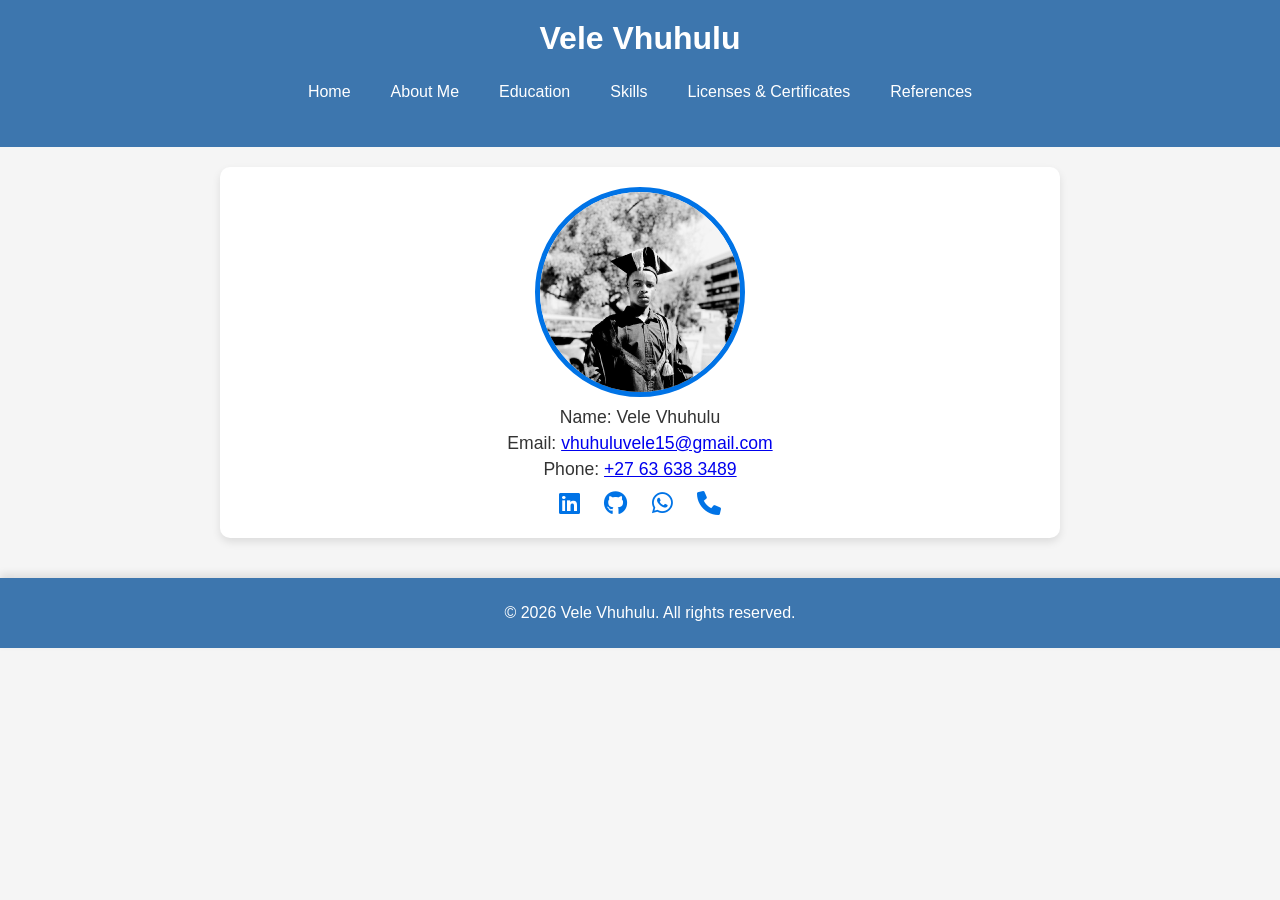
<file: index.html>
<!DOCTYPE html>
<html lang="en">

<head>
    <meta charset="UTF-8">
    <meta name="viewport" content="width=device-width, initial-scale=1.0">
    <title>Home - Vele Vhuhulu</title>
    <link rel="stylesheet" href="styles.css">
    <link rel="stylesheet" href="https://cdnjs.cloudflare.com/ajax/libs/font-awesome/6.0.0-beta3/css/all.min.css">
</head>

<body>
    <header>
        <h1>Vele Vhuhulu</h1>
        <nav>
            <ul>
                <li><a href="index.html">Home</a></li>
                <li><a href="about.html">About Me</a></li>
                <li><a href="education.html">Education</a></li>
                <li><a href="skills.html">Skills</a></li>
                <li><a href="licenses_certificates.html">Licenses & Certificates</a></li>
                <li><a href="references.html">References</a></li>
            </ul>
        </nav>
    </header>
    <main>
        <section class="home">
            <div class="profile-photo">
                <img src="Images/1757096263214.jpeg" alt="Profile Photo">
            </div>
            <div class="contact-info">
                <p>Name: Vele Vhuhulu</p>
                <p>Email: <a href="mailto:vhuhuluvele15@gmail.com">vhuhuluvele15@gmail.com</a></p>
                <p>Phone: <a href="tel:+27720308649">+27 63 638 3489</a></p>
                <div class="social-media">
                    <a href="https://www.linkedin.com/in/vhuhulu15/" target="_blank" class="social-icon"><i class="fab fa-linkedin"></i></a>
                    <a href="https://github.com/Vhuhulu15" target="_blank" class="social-icon"><i class="fab fa-github"></i></a>
                    
                    <a href="https://wa.me/+27636383489" target="_blank" class="social-icon"><i class="fab fa-whatsapp"></i></a>
                    <a href="tel:+27636383489" class="social-icon"><i class="fas fa-phone"></i></a>
                </div>
            </div>
        </section>
    </main>
    <footer>
        <p>&copy; 2026 Vele Vhuhulu. All rights reserved.</p>
    </footer>
    <script src="scripts.js"></script>
</body>

</html>
</file>
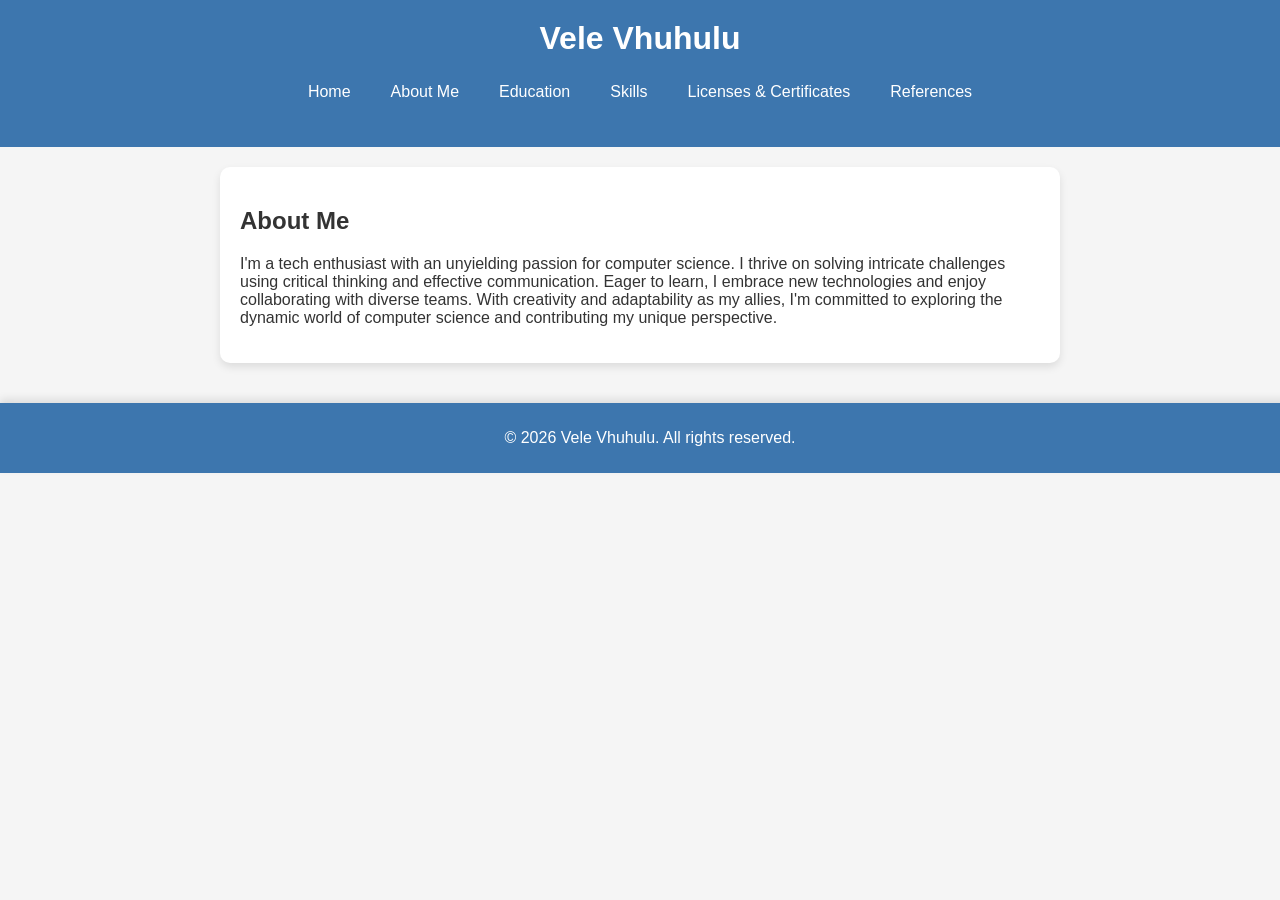
<file: about.html>
<!DOCTYPE html>
<html lang="en">

<head>
    <meta charset="UTF-8">
    <meta name="viewport" content="width=device-width, initial-scale=1.0">
    <title>About Me - Vele Vhuhulu</title>
    <link rel="stylesheet" href="styles.css">
</head>

<body>
    <header>
        <h1>Vele Vhuhulu</h1>
        <nav>
            <ul>
                <li><a href="index.html">Home</a></li>
                <li><a href="about.html">About Me</a></li>
                <li><a href="education.html">Education</a></li>
                <li><a href="skills.html">Skills</a></li>
                <li><a href="licenses_certificates.html">Licenses & Certificates</a></li>
                <li><a href="references.html">References</a></li>
            </ul>
        </nav>
    </header>
    <main>
        <section class="about">
            <h2>About Me</h2>
            <p> I'm a tech enthusiast with an unyielding passion for computer science. I thrive on solving intricate challenges using critical thinking and effective communication. Eager to learn, I embrace new technologies and enjoy collaborating with diverse
                teams. With creativity and adaptability as my allies, I'm committed to exploring the dynamic world of computer science and contributing my unique perspective.</p>
        </section>
    </main>
    <footer>
        <p>&copy; 2026 Vele Vhuhulu. All rights reserved.</p>
    </footer>
    <script src="scripts.js"></script>
</body>

</html>
</file>
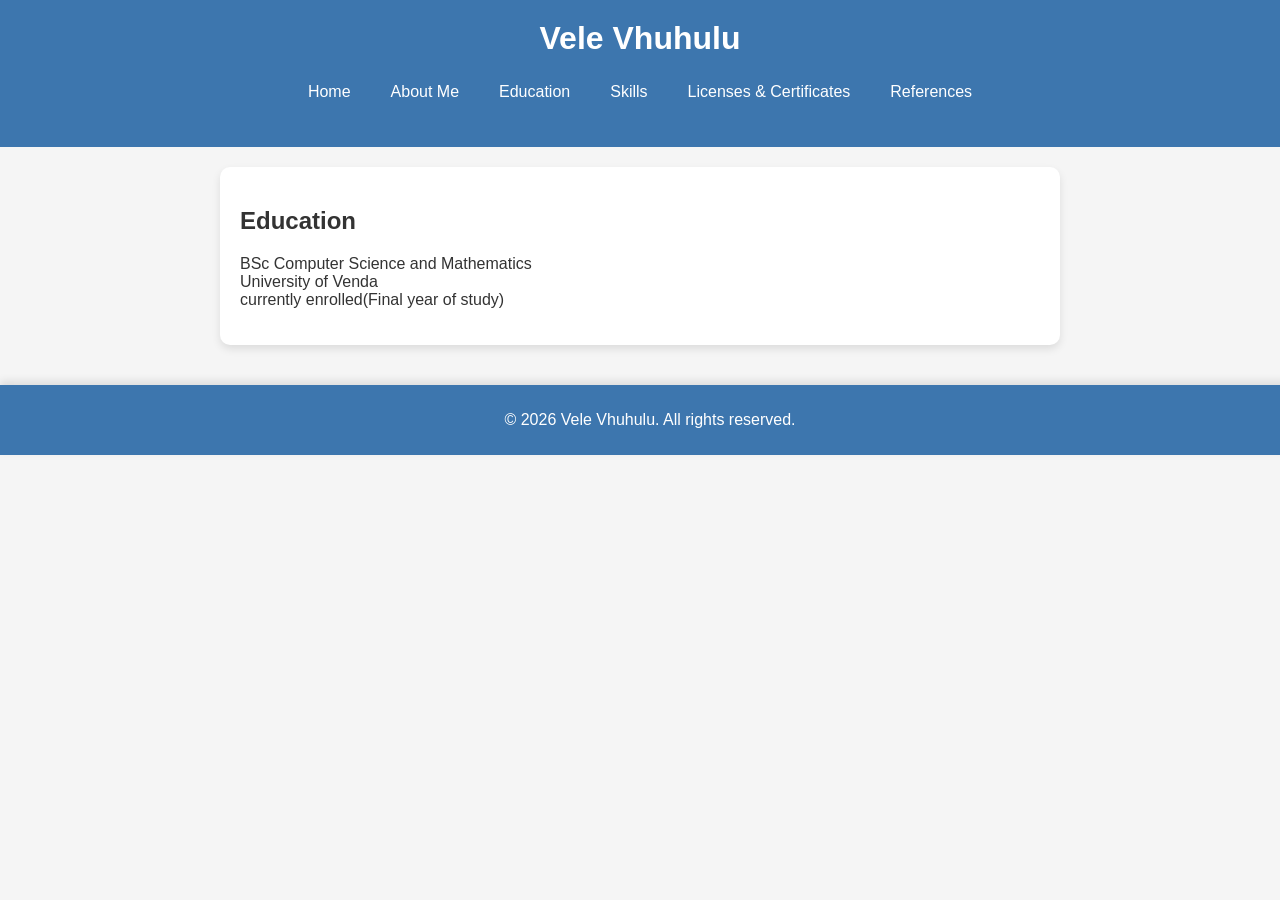
<file: education.html>
<!DOCTYPE html>
<html lang="en">

<head>
    <meta charset="UTF-8">
    <meta name="viewport" content="width=device-width, initial-scale=1.0">
    <title>Education - Vele Vhuhulu</title>
    <link rel="stylesheet" href="styles.css">
</head>

<body>
    <header>
        <h1>Vele Vhuhulu</h1>
        <nav>
            <ul>
                <li><a href="index.html">Home</a></li>
                <li><a href="about.html">About Me</a></li>
                <li><a href="education.html">Education</a></li>
                <li><a href="skills.html">Skills</a></li>
                <li><a href="licenses_certificates.html">Licenses & Certificates</a></li>
                <li><a href="references.html">References</a></li>
            </ul>
        </nav>
    </header>
    <main>
        <section class="education">
            <h2>Education</h2>
            <p>BSc Computer Science and Mathematics<br>University of Venda<br>currently enrolled(Final year of study)</p>
        </section>
    </main>
    <footer>
        <p>&copy; 2026 Vele Vhuhulu. All rights reserved.</p>
    </footer>
    <script src="scripts.js"></script>
</body>

</html>
</file>
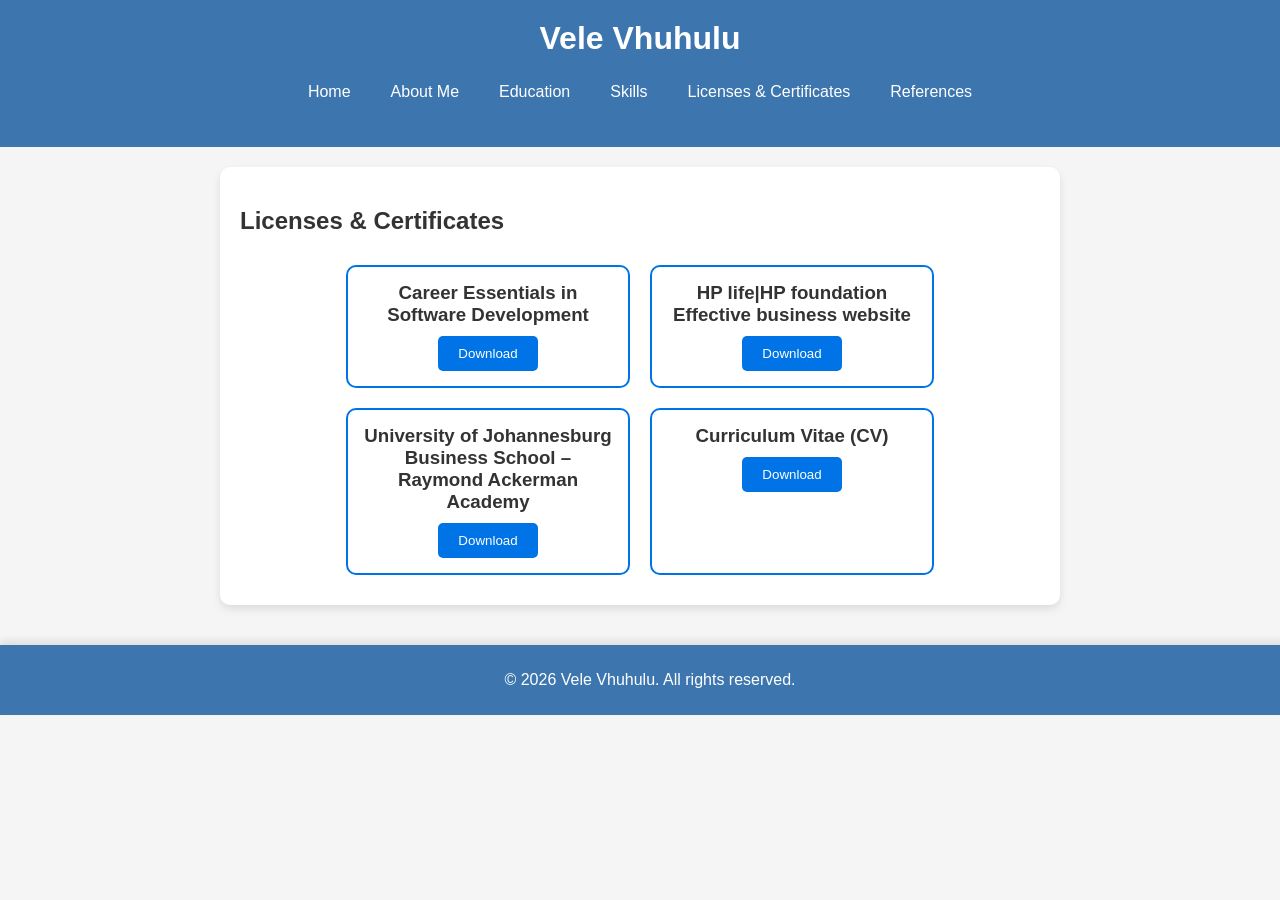
<file: licenses_certificates.html>
<!DOCTYPE html>
<html lang="en">

<head>
    <meta charset="UTF-8">
    <meta name="viewport" content="width=device-width, initial-scale=1.0">
    <title>Licenses & Certificates - Vele Vhuhulu</title>
    <link rel="stylesheet" href="styles.css">
</head>

<body>
    <header>
        <h1>Vele Vhuhulu</h1>
        <nav>
            <ul>
                <li><a href="index.html">Home</a></li>
                <li><a href="about.html">About Me</a></li>
                <li><a href="education.html">Education</a></li>
                <li><a href="skills.html">Skills</a></li>
                <li><a href="licenses_certificates.html">Licenses & Certificates</a></li>
                <li><a href="references.html">References</a></li>
            </ul>
        </nav>
    </header>
    <main>
        <section class="licenses-certificates">
            <h2>Licenses & Certificates</h2>
            <div class="card-container">
                <div class="card" onclick="downloadCertificate('CertificateOfCompletion_Career Essentials in Software Development by Microsoft and LinkedIn.pdf')">
                    <h3>Career Essentials in Software Development</h3>
                    <button>Download</button>
                </div>
                <div class="card" onclick="downloadCertificate('certificateOfEffectiveBW.pdf')">
                    <h3>HP life|HP foundation Effective business website</h3>
                    <button>Download</button>
                </div>
                <div class="card" onclick="downloadCertificate('VeleUJ.pdf')">
                    <h3>University of Johannesburg Business School – Raymond Ackerman Academy</h3>
                    <button>Download</button>
                </div>
                <div class="card" onclick="downloadCertificate('VeleCV.pdf')">
                    <h3>Curriculum Vitae (CV)</h3>
                    <button>Download</button>
                </div>
            </div>
        </section>
    </main>
    <footer>
        <p>&copy; 2026 Vele Vhuhulu. All rights reserved.</p>
    </footer>
    <script src="scripts.js"></script>
</body>

</html>
</file>
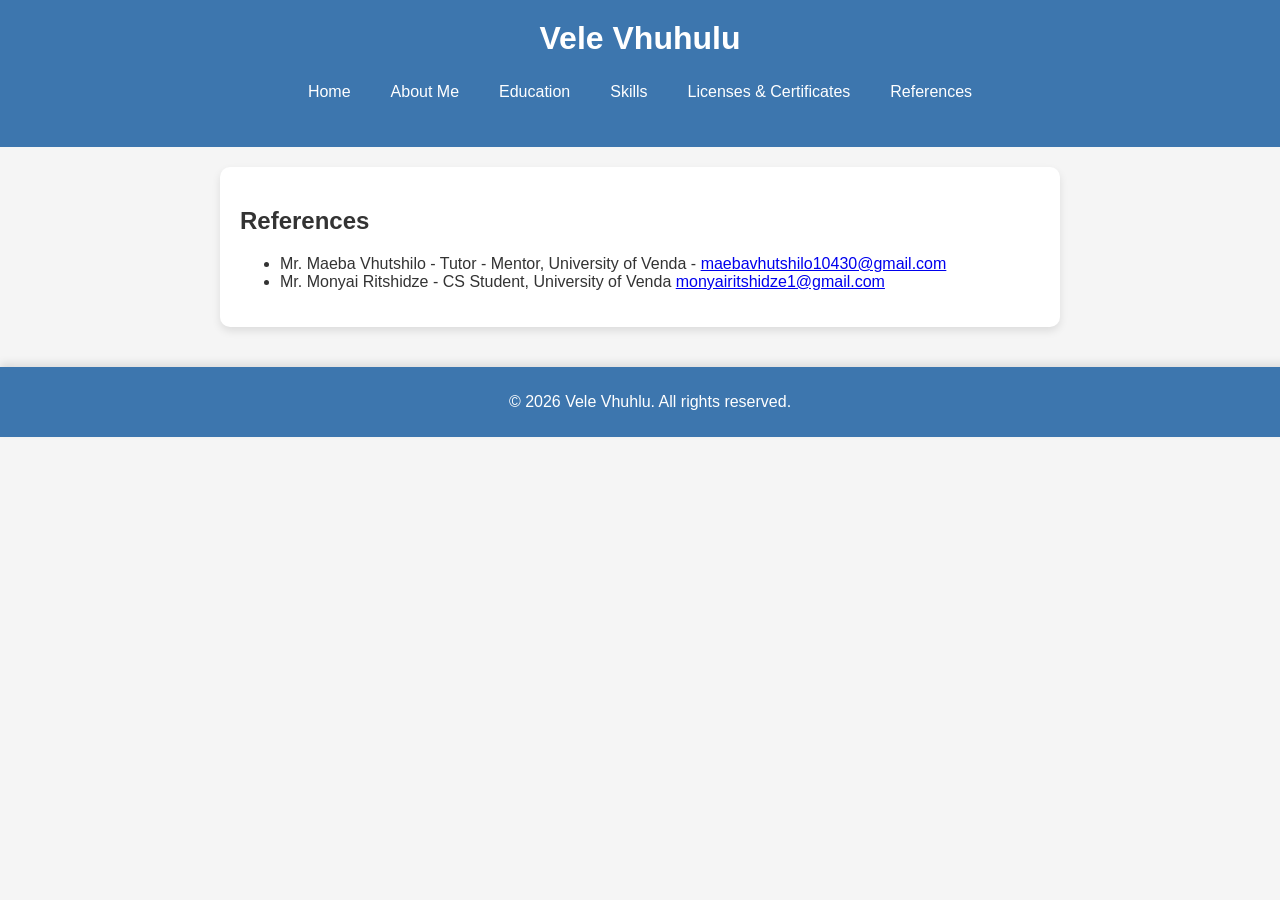
<file: references.html>
<!DOCTYPE html>
<html lang="en">

<head>
    <meta charset="UTF-8">
    <meta name="viewport" content="width=device-width, initial-scale=1.0">
    <title>References - Vele Vhuhulu</title>
    <link rel="stylesheet" href="styles.css">
</head>

<body>
    <header>
        <h1>Vele Vhuhulu</h1>
        <nav>
            <ul>
                <li><a href="index.html">Home</a></li>
                <li><a href="about.html">About Me</a></li>
                <li><a href="education.html">Education</a></li>
                <li><a href="skills.html">Skills</a></li>
                <li><a href="licenses_certificates.html">Licenses & Certificates</a></li>
                <li><a href="references.html">References</a></li>
            </ul>
        </nav>
    </header>
    <main>
        <section class="references">
            <h2>References</h2>
            <ul>
                <li>Mr. Maeba Vhutshilo - Tutor - Mentor, University of Venda - <a href="mailto:maebavhutshilo10430@gmail.com">maebavhutshilo10430@gmail.com</a></li>
                <li>Mr. Monyai Ritshidze - CS Student, University of Venda <a href="mailto:monyairitshidze1@gmail.com">monyairitshidze1@gmail.com</a></li>
            </ul>
        </section>
    </main>
    <footer>
        <p>&copy; 2026 Vele Vhuhlu. All rights reserved.</p>
    </footer>
    <script src="scripts.js"></script>
</body>

</html>
</file>
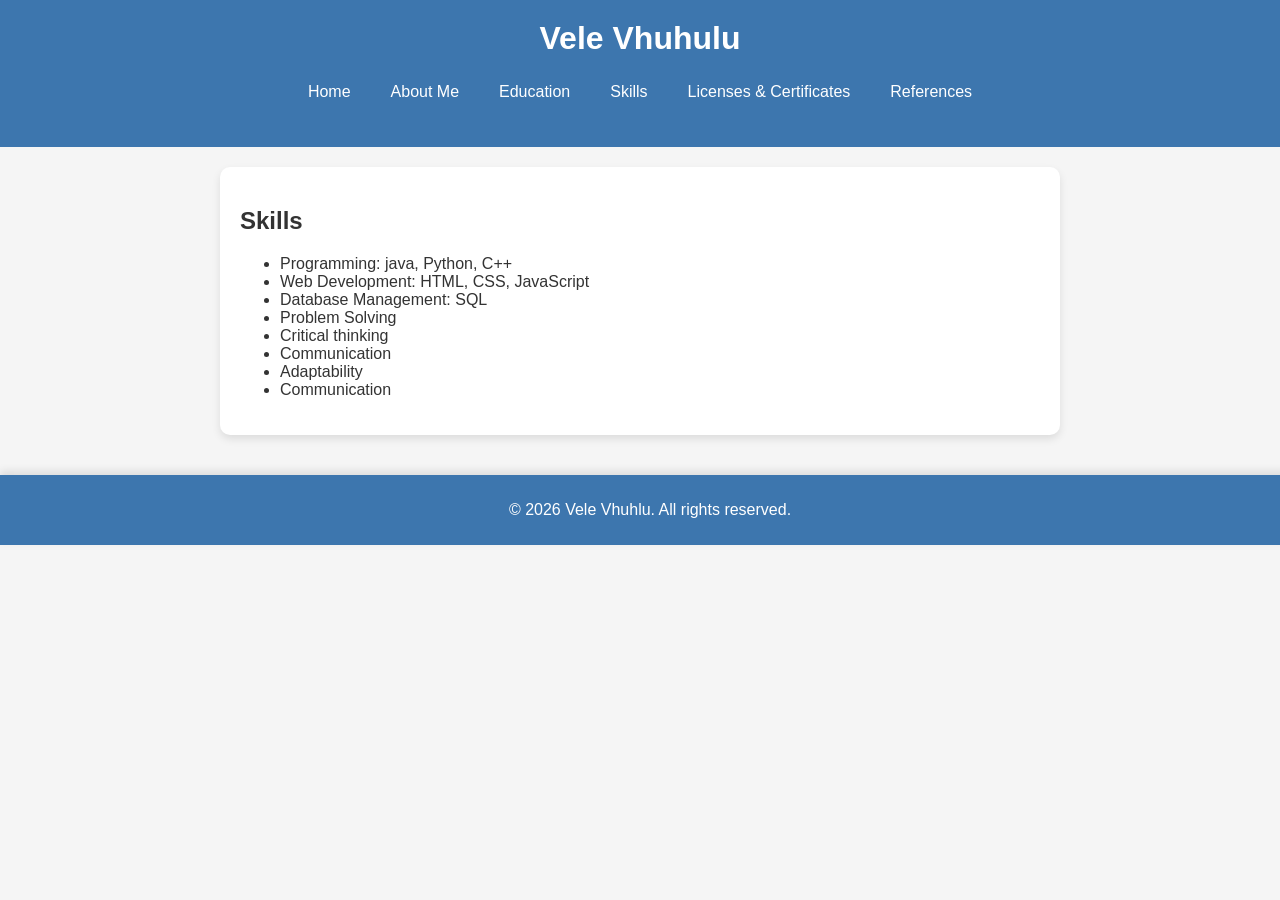
<file: skills.html>
<!DOCTYPE html>
<html lang="en">

<head>
    <meta charset="UTF-8">
    <meta name="viewport" content="width=device-width, initial-scale=1.0">
    <title>Skills - Vele Vhuhulu</title>
    <link rel="stylesheet" href="styles.css">
</head>

<body>
    <header>
        <h1>Vele Vhuhulu</h1>
        <nav>
            <ul>
                <li><a href="index.html">Home</a></li>
                <li><a href="about.html">About Me</a></li>
                <li><a href="education.html">Education</a></li>
                <li><a href="skills.html">Skills</a></li>
                <li><a href="licenses_certificates.html">Licenses & Certificates</a></li>
                <li><a href="references.html">References</a></li>
            </ul>
        </nav>
    </header>
    <main>
        <section class="skills">
            <h2>Skills</h2>
            <ul>
                <li>Programming: java, Python, C++</li>
                <li>Web Development: HTML, CSS, JavaScript</li>
                <li>Database Management: SQL</li>
                <li>Problem Solving </li>
                <li>Critical thinking
                <li>Communication </li>
                <li>Adaptability </li>
                <li>Communication </li>
            </ul>

        </section>
    </main>
    <footer>
        <p>&copy; 2026 Vele Vhuhlu. All rights reserved.</p>
    </footer>
    <script src="scripts.js"></script>
</body>

</html>
</file>
<file: styles.css>
body {
    font-family: Arial, sans-serif;
    margin: 0;
    padding: 0;
    background-color: #f5f5f5;
    color: #333;
}

header {
    background-color: #3d76ae;
    color: white;
    padding: 20px;
    text-align: center;
}

header h1 {
    margin: 0;
}

nav ul {
    list-style-type: none;
    padding: 0;
    display: flex;
    justify-content: center;
    flex-wrap: wrap;
}

nav ul li {
    margin: 10px 5px;
}

nav ul li a {
    color: white;
    text-decoration: none;
    padding: 10px 15px;
    border-radius: 10px;
    transition: background-color 0.3s;
}

nav ul li a:hover {
    background-color: #005bb5;
}

main {
    padding: 20px;
    display: flex;
    justify-content: center;
    align-items: center;
    flex-direction: column;
}

main section {
    background-color: white;
    border-radius: 10px;
    padding: 20px;
    margin-bottom: 20px;
    box-shadow: 0 4px 8px rgba(0, 0, 0, 0.1);
    width: 100%;
    max-width: 800px;
}

.profile-photo {
    display: flex;
    justify-content: center;
    align-items: center;
    margin-bottom: 20px;
}

.profile-photo img {
    border-radius: 50%;
    width: 200px;
    height: 200px;
    object-fit: cover;
    border: 5px solid #0073e6;
    transition: transform 0.3s, box-shadow 0.3s;
}

.profile-photo img:hover {
    transform: scale(1.05);
    box-shadow: 0 8px 16px rgba(0, 0, 0, 0.3);
}

.contact-info {
    text-align: center;
    margin-top: -10px;
    /* Lift the contact info up */
}

.contact-info p {
    margin: 5px 0;
    font-size: 1.1em;
}

.social-media {
    margin-top: 10px;
}

.social-media a {
    margin: 0 10px;
    font-size: 1.5em;
    color: #0073e6;
    transition: color 0.3s;
}

.social-media a:hover {
    color: #005bb5;
}

footer {
    background-color: #3d76ae;
    color: white;
    text-align: center;
    padding: 10px;
    position: relative;
    width: 100%;
    box-shadow: 0 -4px 8px rgba(0, 0, 0, 0.1);
}

.card-container {
    display: flex;
    flex-wrap: wrap;
    justify-content: center;
}

.card {
    background-color: white;
    border: 2px solid #0073e6;
    border-radius: 10px;
    padding: 15px;
    margin: 10px;
    width: 250px;
    text-align: center;
    cursor: pointer;
    transition: transform 0.2s, box-shadow 0.2s;
}

.card:hover {
    transform: scale(1.05);
    box-shadow: 0 4px 8px rgba(0, 0, 0, 0.2);
}

.card h3 {
    margin: 0 0 10px;
}

.card button {
    background-color: #0073e6;
    color: white;
    border: none;
    border-radius: 5px;
    padding: 10px 20px;
    cursor: pointer;
    transition: background-color 0.2s;
}

.card button:hover {
    background-color: #005bb5;
}


/* Media Queries for Responsive Design */

@media (max-width: 768px) {
    header {
        padding: 15px;
    }
    nav ul {
        flex-direction: column;
        align-items: center;
    }
    nav ul li {
        margin: 5px 0;
    }
    main section {
        padding: 15px;
    }
    .profile-photo img {
        width: 150px;
        height: 150px;
    }
    .card {
        width: 100%;
        max-width: 300px;
    }
}

@media (max-width: 480px) {
    header {
        padding: 10px;
    }
    nav ul li a {
        padding: 8px 12px;
    }
    .profile-photo img {
        width: 100px;
        height: 100px;
    }
    .card {
        padding: 10px;
    }
    .contact-info p {
        font-size: 1em;
    }
}
</file>
